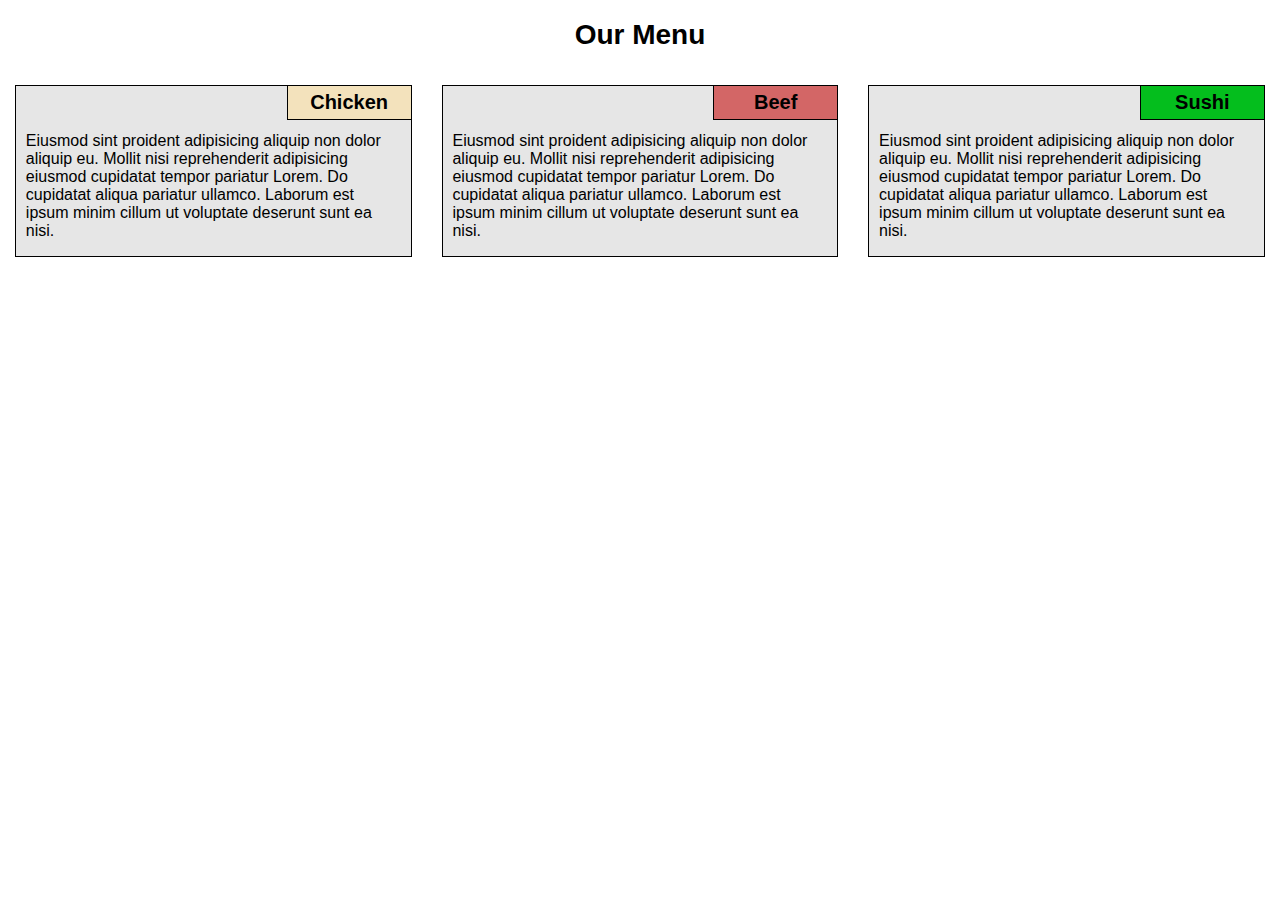
<file: mod2_solution/index.html>
<!DOCTYPE html>
<html lang="en">
<head>
    <meta charset="UTF-8">
    <meta http-equiv="X-UA-Compatible" content="IE=edge">
    <meta name="viewport" content="width=device-width, initial-scale=1.0">
    <link rel="stylesheet" href="css/style.css">
    <title>Module 2 Solution</title>
</head>
<body>
    <h1>Our Menu</h1>
    <div class="row">
        <section class="col-lg-4 col-md-6 col-sl-12">
            <div class="section">
                <h2 id="h2a">Chicken</h2>
                <p>Eiusmod sint proident adipisicing aliquip non dolor aliquip eu. Mollit nisi reprehenderit adipisicing eiusmod cupidatat tempor pariatur Lorem. Do cupidatat aliqua pariatur ullamco. Laborum est ipsum minim cillum ut voluptate deserunt sunt ea nisi.</p>
            </div>
        </section>
        <section class="col-lg-4 col-md-6 col-sl-12">
            <div class="section">    
                <h2 id="h2b">Beef</h2>
                <p>Eiusmod sint proident adipisicing aliquip non dolor aliquip eu. Mollit nisi reprehenderit adipisicing eiusmod cupidatat tempor pariatur Lorem. Do cupidatat aliqua pariatur ullamco. Laborum est ipsum minim cillum ut voluptate deserunt sunt ea nisi.</p>
            </div>
        </section>
        <section class="col-lg-4 col-md-12 col-sl-12">
            <div class="section">   
                <h2 id="h2c">Sushi</h2>
                <p>Eiusmod sint proident adipisicing aliquip non dolor aliquip eu. Mollit nisi reprehenderit adipisicing eiusmod cupidatat tempor pariatur Lorem. Do cupidatat aliqua pariatur ullamco. Laborum est ipsum minim cillum ut voluptate deserunt sunt ea nisi.</p>
            </div> 
        </section>
    </div>
</body>
</html>
</file>
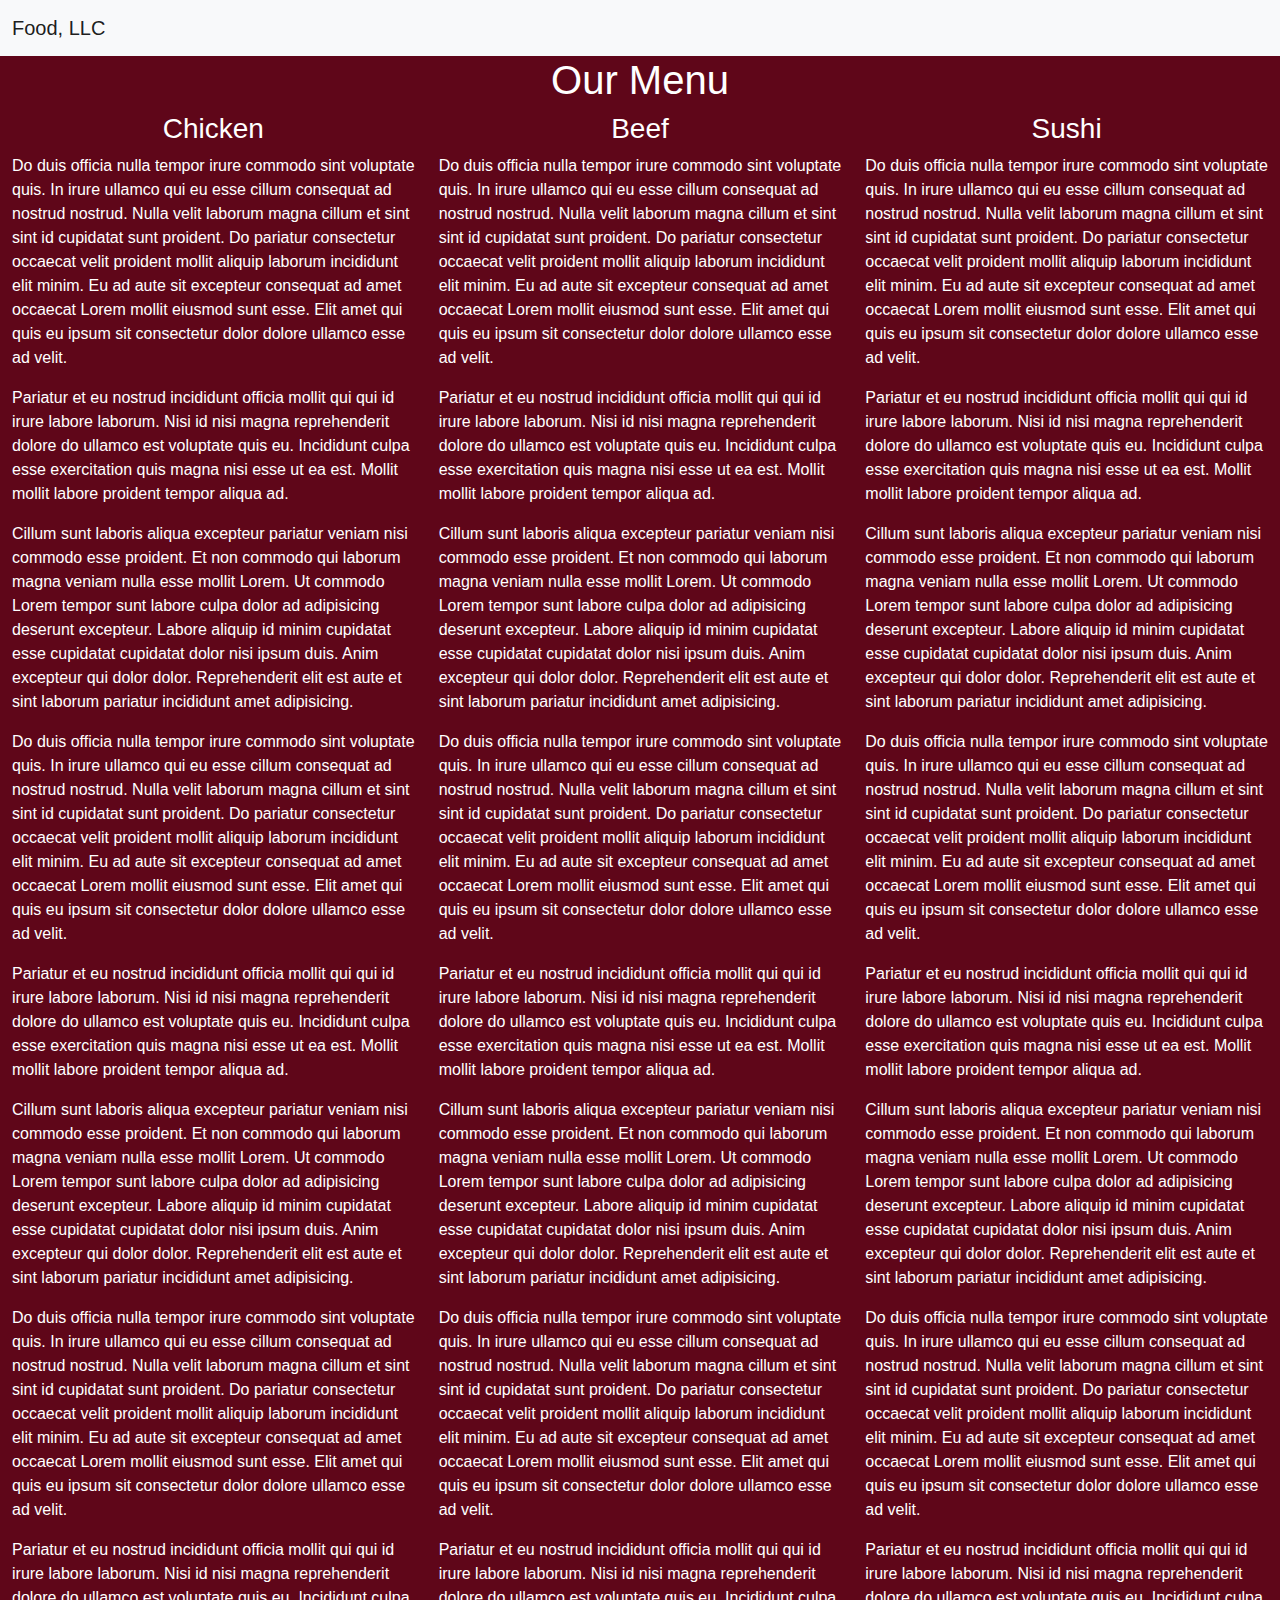
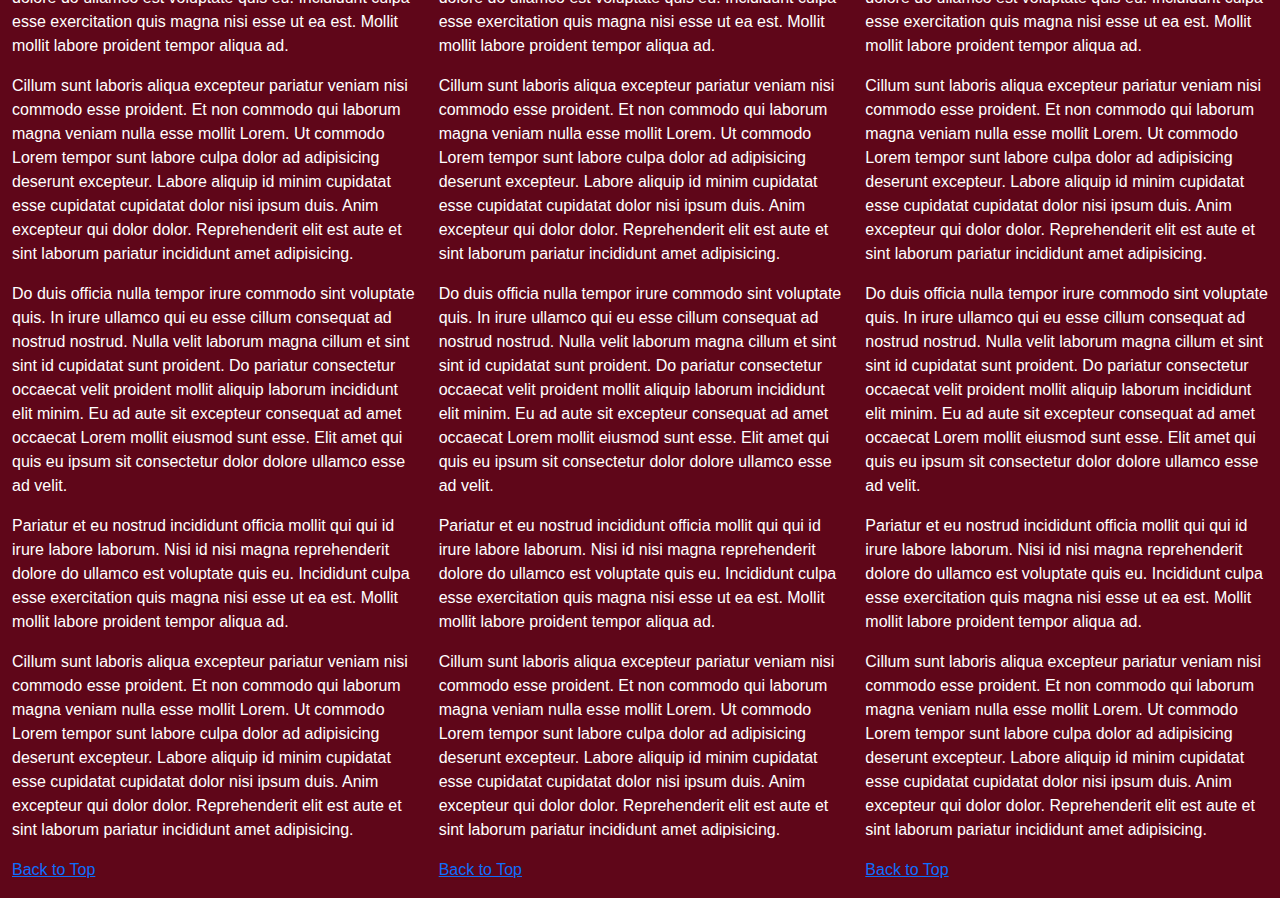
<file: mod3_solution/index.html>
<!DOCTYPE html>
<html lang="en">

<head>
    <meta charset="UTF-8">
    <meta http-equiv="X-UA-Compatible" content="IE=edge">
    <meta name="viewport" content="width=device-width, initial-scale=1.0">
    <title>Module 3 Solution</title>
    <link rel="stylesheet" href="bootstrap-5.1.0-dist/css/bootstrap.min.css">
    <link rel="stylesheet" href="bootstrap-5.1.0-dist/css/style.css">
</head>

<body>
    <!-- Navbar -->
    <header>
        <nav id="header-nav" class="navbar navbar-expand-sm navbar-light bg-light">
            <div class="container-fluid" id="container-nav">
                <a class="navbar-brand" href="#">Food, LLC</a>
                <button class="navbar-toggler" type="button" data-bs-toggle="collapse"
                    data-bs-target="#navbarSupportedContent" aria-controls="navbarSupportedContent"
                    aria-expanded="false" aria-label="Toggle navigation">
                    <span class="navbar-toggler-icon"></span>
                </button>
                <div class="collapse navbar-collapse" id="navbarSupportedContent">
                    <ul class="d-sm-none navbar-nav me-auto mb-2 mb-lg-0">
                        <li class="nav-item">
                            <a class="nav-link text-center" href="#chicken">Chicken</a>
                        </li>
                        <hr>
                        <li class="nav-item">
                            <a class="nav-link text-center" href="#beef">Beef</a>
                        </li>
                        <hr>
                        <li class="nav-item">
                            <a class="nav-link text-center" href="#sushi">Sushi</a>
                        </li>
                    </ul>
                </div>
        </nav>
    </header>

    <!-- Body -->
    <div class="body">
        <h1 class="text-center" id="top">Our Menu</h1>
        <div class="container-fluid" id="container-body">
            <div class="row">
                <div class="col-lorem col-md-4 col-sm-6 col-12">
                    <section>
                        <h3 class="text-center" id="chicken">Chicken</h3>
                        <p>Do duis officia nulla tempor irure commodo sint voluptate quis. In irure ullamco qui eu esse
                            cillum consequat ad nostrud nostrud. Nulla velit laborum magna cillum et sint sint id
                            cupidatat
                            sunt proident. Do pariatur consectetur occaecat velit proident mollit aliquip laborum
                            incididunt
                            elit minim. Eu ad aute sit excepteur consequat ad amet occaecat Lorem mollit eiusmod sunt
                            esse.
                            Elit amet qui quis eu ipsum sit consectetur dolor dolore ullamco esse ad velit.</p>
                        <p> Pariatur et eu nostrud incididunt officia mollit qui qui id irure labore laborum. Nisi id
                            nisi
                            magna reprehenderit dolore do ullamco est voluptate quis eu. Incididunt culpa esse
                            exercitation
                            quis magna nisi esse ut ea est. Mollit mollit labore proident tempor aliqua ad.</p>
                        <p>Cillum sunt laboris aliqua excepteur pariatur veniam nisi commodo esse proident. Et non
                            commodo
                            qui laborum magna veniam nulla esse mollit Lorem. Ut commodo Lorem tempor sunt labore culpa
                            dolor ad adipisicing deserunt excepteur. Labore aliquip id minim cupidatat esse cupidatat
                            cupidatat dolor nisi ipsum duis. Anim excepteur qui dolor dolor. Reprehenderit elit est aute
                            et
                            sint laborum pariatur incididunt amet adipisicing.</p>
                        <p>Do duis officia nulla tempor irure commodo sint voluptate quis. In irure ullamco qui eu esse
                            cillum consequat ad nostrud nostrud. Nulla velit laborum magna cillum et sint sint id
                            cupidatat
                            sunt proident. Do pariatur consectetur occaecat velit proident mollit aliquip laborum
                            incididunt
                            elit minim. Eu ad aute sit excepteur consequat ad amet occaecat Lorem mollit eiusmod sunt
                            esse.
                            Elit amet qui quis eu ipsum sit consectetur dolor dolore ullamco esse ad velit.</p>
                        <p> Pariatur et eu nostrud incididunt officia mollit qui qui id irure labore laborum. Nisi id
                            nisi
                            magna reprehenderit dolore do ullamco est voluptate quis eu. Incididunt culpa esse
                            exercitation
                            quis magna nisi esse ut ea est. Mollit mollit labore proident tempor aliqua ad.</p>
                        <p>Cillum sunt laboris aliqua excepteur pariatur veniam nisi commodo esse proident. Et non
                            commodo
                            qui laborum magna veniam nulla esse mollit Lorem. Ut commodo Lorem tempor sunt labore culpa
                            dolor ad adipisicing deserunt excepteur. Labore aliquip id minim cupidatat esse cupidatat
                            cupidatat dolor nisi ipsum duis. Anim excepteur qui dolor dolor. Reprehenderit elit est aute
                            et
                            sint laborum pariatur incididunt amet adipisicing.</p>
                        <p>Do duis officia nulla tempor irure commodo sint voluptate quis. In irure ullamco qui eu esse
                            cillum consequat ad nostrud nostrud. Nulla velit laborum magna cillum et sint sint id
                            cupidatat
                            sunt proident. Do pariatur consectetur occaecat velit proident mollit aliquip laborum
                            incididunt
                            elit minim. Eu ad aute sit excepteur consequat ad amet occaecat Lorem mollit eiusmod sunt
                            esse.
                            Elit amet qui quis eu ipsum sit consectetur dolor dolore ullamco esse ad velit.</p>
                        <p> Pariatur et eu nostrud incididunt officia mollit qui qui id irure labore laborum. Nisi id
                            nisi
                            magna reprehenderit dolore do ullamco est voluptate quis eu. Incididunt culpa esse
                            exercitation
                            quis magna nisi esse ut ea est. Mollit mollit labore proident tempor aliqua ad.</p>
                        <p>Cillum sunt laboris aliqua excepteur pariatur veniam nisi commodo esse proident. Et non
                            commodo
                            qui laborum magna veniam nulla esse mollit Lorem. Ut commodo Lorem tempor sunt labore culpa
                            dolor ad adipisicing deserunt excepteur. Labore aliquip id minim cupidatat esse cupidatat
                            cupidatat dolor nisi ipsum duis. Anim excepteur qui dolor dolor. Reprehenderit elit est aute
                            et
                            sint laborum pariatur incididunt amet adipisicing.</p>
                        <p>Do duis officia nulla tempor irure commodo sint voluptate quis. In irure ullamco qui eu esse
                            cillum consequat ad nostrud nostrud. Nulla velit laborum magna cillum et sint sint id
                            cupidatat
                            sunt proident. Do pariatur consectetur occaecat velit proident mollit aliquip laborum
                            incididunt
                            elit minim. Eu ad aute sit excepteur consequat ad amet occaecat Lorem mollit eiusmod sunt
                            esse.
                            Elit amet qui quis eu ipsum sit consectetur dolor dolore ullamco esse ad velit.</p>
                        <p> Pariatur et eu nostrud incididunt officia mollit qui qui id irure labore laborum. Nisi id
                            nisi
                            magna reprehenderit dolore do ullamco est voluptate quis eu. Incididunt culpa esse
                            exercitation
                            quis magna nisi esse ut ea est. Mollit mollit labore proident tempor aliqua ad.</p>
                        <p>Cillum sunt laboris aliqua excepteur pariatur veniam nisi commodo esse proident. Et non
                            commodo
                            qui laborum magna veniam nulla esse mollit Lorem. Ut commodo Lorem tempor sunt labore culpa
                            dolor ad adipisicing deserunt excepteur. Labore aliquip id minim cupidatat esse cupidatat
                            cupidatat dolor nisi ipsum duis. Anim excepteur qui dolor dolor. Reprehenderit elit est aute
                            et
                            sint laborum pariatur incididunt amet adipisicing.</p>
                        <a href="#top">
                            <p>Back to Top</p>
                        </a>
                    </section>
                </div>
                <div class="col-lorem col-md-4 col-sm-6 col-12">
                    <section>
                        <h3 class="text-center" id="beef">Beef</h3>
                        <p>Do duis officia nulla tempor irure commodo sint voluptate quis. In irure ullamco qui eu esse
                            cillum consequat ad nostrud nostrud. Nulla velit laborum magna cillum et sint sint id
                            cupidatat
                            sunt proident. Do pariatur consectetur occaecat velit proident mollit aliquip laborum
                            incididunt
                            elit minim. Eu ad aute sit excepteur consequat ad amet occaecat Lorem mollit eiusmod sunt
                            esse.
                            Elit amet qui quis eu ipsum sit consectetur dolor dolore ullamco esse ad velit.</p>
                        <p> Pariatur et eu nostrud incididunt officia mollit qui qui id irure labore laborum. Nisi id
                            nisi
                            magna reprehenderit dolore do ullamco est voluptate quis eu. Incididunt culpa esse
                            exercitation
                            quis magna nisi esse ut ea est. Mollit mollit labore proident tempor aliqua ad.</p>
                        <p>Cillum sunt laboris aliqua excepteur pariatur veniam nisi commodo esse proident. Et non
                            commodo
                            qui laborum magna veniam nulla esse mollit Lorem. Ut commodo Lorem tempor sunt labore culpa
                            dolor ad adipisicing deserunt excepteur. Labore aliquip id minim cupidatat esse cupidatat
                            cupidatat dolor nisi ipsum duis. Anim excepteur qui dolor dolor. Reprehenderit elit est aute
                            et
                            sint laborum pariatur incididunt amet adipisicing.</p>
                        <p>Do duis officia nulla tempor irure commodo sint voluptate quis. In irure ullamco qui eu esse
                            cillum consequat ad nostrud nostrud. Nulla velit laborum magna cillum et sint sint id
                            cupidatat
                            sunt proident. Do pariatur consectetur occaecat velit proident mollit aliquip laborum
                            incididunt
                            elit minim. Eu ad aute sit excepteur consequat ad amet occaecat Lorem mollit eiusmod sunt
                            esse.
                            Elit amet qui quis eu ipsum sit consectetur dolor dolore ullamco esse ad velit.</p>
                        <p> Pariatur et eu nostrud incididunt officia mollit qui qui id irure labore laborum. Nisi id
                            nisi
                            magna reprehenderit dolore do ullamco est voluptate quis eu. Incididunt culpa esse
                            exercitation
                            quis magna nisi esse ut ea est. Mollit mollit labore proident tempor aliqua ad.</p>
                        <p>Cillum sunt laboris aliqua excepteur pariatur veniam nisi commodo esse proident. Et non
                            commodo
                            qui laborum magna veniam nulla esse mollit Lorem. Ut commodo Lorem tempor sunt labore culpa
                            dolor ad adipisicing deserunt excepteur. Labore aliquip id minim cupidatat esse cupidatat
                            cupidatat dolor nisi ipsum duis. Anim excepteur qui dolor dolor. Reprehenderit elit est aute
                            et
                            sint laborum pariatur incididunt amet adipisicing.</p>
                        <p>Do duis officia nulla tempor irure commodo sint voluptate quis. In irure ullamco qui eu esse
                            cillum consequat ad nostrud nostrud. Nulla velit laborum magna cillum et sint sint id
                            cupidatat
                            sunt proident. Do pariatur consectetur occaecat velit proident mollit aliquip laborum
                            incididunt
                            elit minim. Eu ad aute sit excepteur consequat ad amet occaecat Lorem mollit eiusmod sunt
                            esse.
                            Elit amet qui quis eu ipsum sit consectetur dolor dolore ullamco esse ad velit.</p>
                        <p> Pariatur et eu nostrud incididunt officia mollit qui qui id irure labore laborum. Nisi id
                            nisi
                            magna reprehenderit dolore do ullamco est voluptate quis eu. Incididunt culpa esse
                            exercitation
                            quis magna nisi esse ut ea est. Mollit mollit labore proident tempor aliqua ad.</p>
                        <p>Cillum sunt laboris aliqua excepteur pariatur veniam nisi commodo esse proident. Et non
                            commodo
                            qui laborum magna veniam nulla esse mollit Lorem. Ut commodo Lorem tempor sunt labore culpa
                            dolor ad adipisicing deserunt excepteur. Labore aliquip id minim cupidatat esse cupidatat
                            cupidatat dolor nisi ipsum duis. Anim excepteur qui dolor dolor. Reprehenderit elit est aute
                            et
                            sint laborum pariatur incididunt amet adipisicing.</p>
                        <p>Do duis officia nulla tempor irure commodo sint voluptate quis. In irure ullamco qui eu esse
                            cillum consequat ad nostrud nostrud. Nulla velit laborum magna cillum et sint sint id
                            cupidatat
                            sunt proident. Do pariatur consectetur occaecat velit proident mollit aliquip laborum
                            incididunt
                            elit minim. Eu ad aute sit excepteur consequat ad amet occaecat Lorem mollit eiusmod sunt
                            esse.
                            Elit amet qui quis eu ipsum sit consectetur dolor dolore ullamco esse ad velit.</p>
                        <p> Pariatur et eu nostrud incididunt officia mollit qui qui id irure labore laborum. Nisi id
                            nisi
                            magna reprehenderit dolore do ullamco est voluptate quis eu. Incididunt culpa esse
                            exercitation
                            quis magna nisi esse ut ea est. Mollit mollit labore proident tempor aliqua ad.</p>
                        <p>Cillum sunt laboris aliqua excepteur pariatur veniam nisi commodo esse proident. Et non
                            commodo
                            qui laborum magna veniam nulla esse mollit Lorem. Ut commodo Lorem tempor sunt labore culpa
                            dolor ad adipisicing deserunt excepteur. Labore aliquip id minim cupidatat esse cupidatat
                            cupidatat dolor nisi ipsum duis. Anim excepteur qui dolor dolor. Reprehenderit elit est aute
                            et
                            sint laborum pariatur incididunt amet adipisicing.</p>
                        <a href="#top">
                            <p>Back to Top</p>
                        </a>
                    </section>
                </div>
                <div class="col-lorem col-md-4 col-sm-12 col-12">
                    <section>
                        <h3 class="text-center" id="sushi">Sushi</h3>
                        <p>Do duis officia nulla tempor irure commodo sint voluptate quis. In irure ullamco qui eu esse
                            cillum consequat ad nostrud nostrud. Nulla velit laborum magna cillum et sint sint id
                            cupidatat
                            sunt proident. Do pariatur consectetur occaecat velit proident mollit aliquip laborum
                            incididunt
                            elit minim. Eu ad aute sit excepteur consequat ad amet occaecat Lorem mollit eiusmod sunt
                            esse.
                            Elit amet qui quis eu ipsum sit consectetur dolor dolore ullamco esse ad velit.</p>
                        <p> Pariatur et eu nostrud incididunt officia mollit qui qui id irure labore laborum. Nisi id
                            nisi
                            magna reprehenderit dolore do ullamco est voluptate quis eu. Incididunt culpa esse
                            exercitation
                            quis magna nisi esse ut ea est. Mollit mollit labore proident tempor aliqua ad.</p>
                        <p>Cillum sunt laboris aliqua excepteur pariatur veniam nisi commodo esse proident. Et non
                            commodo
                            qui laborum magna veniam nulla esse mollit Lorem. Ut commodo Lorem tempor sunt labore culpa
                            dolor ad adipisicing deserunt excepteur. Labore aliquip id minim cupidatat esse cupidatat
                            cupidatat dolor nisi ipsum duis. Anim excepteur qui dolor dolor. Reprehenderit elit est aute
                            et
                            sint laborum pariatur incididunt amet adipisicing.</p>
                        <p>Do duis officia nulla tempor irure commodo sint voluptate quis. In irure ullamco qui eu esse
                            cillum consequat ad nostrud nostrud. Nulla velit laborum magna cillum et sint sint id
                            cupidatat
                            sunt proident. Do pariatur consectetur occaecat velit proident mollit aliquip laborum
                            incididunt
                            elit minim. Eu ad aute sit excepteur consequat ad amet occaecat Lorem mollit eiusmod sunt
                            esse.
                            Elit amet qui quis eu ipsum sit consectetur dolor dolore ullamco esse ad velit.</p>
                        <p> Pariatur et eu nostrud incididunt officia mollit qui qui id irure labore laborum. Nisi id
                            nisi
                            magna reprehenderit dolore do ullamco est voluptate quis eu. Incididunt culpa esse
                            exercitation
                            quis magna nisi esse ut ea est. Mollit mollit labore proident tempor aliqua ad.</p>
                        <p>Cillum sunt laboris aliqua excepteur pariatur veniam nisi commodo esse proident. Et non
                            commodo
                            qui laborum magna veniam nulla esse mollit Lorem. Ut commodo Lorem tempor sunt labore culpa
                            dolor ad adipisicing deserunt excepteur. Labore aliquip id minim cupidatat esse cupidatat
                            cupidatat dolor nisi ipsum duis. Anim excepteur qui dolor dolor. Reprehenderit elit est aute
                            et
                            sint laborum pariatur incididunt amet adipisicing.</p>
                        <p>Do duis officia nulla tempor irure commodo sint voluptate quis. In irure ullamco qui eu esse
                            cillum consequat ad nostrud nostrud. Nulla velit laborum magna cillum et sint sint id
                            cupidatat
                            sunt proident. Do pariatur consectetur occaecat velit proident mollit aliquip laborum
                            incididunt
                            elit minim. Eu ad aute sit excepteur consequat ad amet occaecat Lorem mollit eiusmod sunt
                            esse.
                            Elit amet qui quis eu ipsum sit consectetur dolor dolore ullamco esse ad velit.</p>
                        <p> Pariatur et eu nostrud incididunt officia mollit qui qui id irure labore laborum. Nisi id
                            nisi
                            magna reprehenderit dolore do ullamco est voluptate quis eu. Incididunt culpa esse
                            exercitation
                            quis magna nisi esse ut ea est. Mollit mollit labore proident tempor aliqua ad.</p>
                        <p>Cillum sunt laboris aliqua excepteur pariatur veniam nisi commodo esse proident. Et non
                            commodo
                            qui laborum magna veniam nulla esse mollit Lorem. Ut commodo Lorem tempor sunt labore culpa
                            dolor ad adipisicing deserunt excepteur. Labore aliquip id minim cupidatat esse cupidatat
                            cupidatat dolor nisi ipsum duis. Anim excepteur qui dolor dolor. Reprehenderit elit est aute
                            et
                            sint laborum pariatur incididunt amet adipisicing.</p>
                        <p>Do duis officia nulla tempor irure commodo sint voluptate quis. In irure ullamco qui eu esse
                            cillum consequat ad nostrud nostrud. Nulla velit laborum magna cillum et sint sint id
                            cupidatat
                            sunt proident. Do pariatur consectetur occaecat velit proident mollit aliquip laborum
                            incididunt
                            elit minim. Eu ad aute sit excepteur consequat ad amet occaecat Lorem mollit eiusmod sunt
                            esse.
                            Elit amet qui quis eu ipsum sit consectetur dolor dolore ullamco esse ad velit.</p>
                        <p> Pariatur et eu nostrud incididunt officia mollit qui qui id irure labore laborum. Nisi id
                            nisi
                            magna reprehenderit dolore do ullamco est voluptate quis eu. Incididunt culpa esse
                            exercitation
                            quis magna nisi esse ut ea est. Mollit mollit labore proident tempor aliqua ad.</p>
                        <p>Cillum sunt laboris aliqua excepteur pariatur veniam nisi commodo esse proident. Et non
                            commodo
                            qui laborum magna veniam nulla esse mollit Lorem. Ut commodo Lorem tempor sunt labore culpa
                            dolor ad adipisicing deserunt excepteur. Labore aliquip id minim cupidatat esse cupidatat
                            cupidatat dolor nisi ipsum duis. Anim excepteur qui dolor dolor. Reprehenderit elit est aute
                            et
                            sint laborum pariatur incididunt amet adipisicing.</p>
                        <a href="#top">
                            <p>Back to Top</p>
                        </a>
                    </section>
                </div>
            </div>
        </div>
    </div>

    <!-- Js Pluins -->
    <script src="https://cdn.jsdelivr.net/npm/bootstrap@5.1.0/dist/js/bootstrap.bundle.min.js"
        integrity="sha384-U1DAWAznBHeqEIlVSCgzq+c9gqGAJn5c/t99JyeKa9xxaYpSvHU5awsuZVVFIhvj"
        crossorigin="anonymous"></script>
</body>

</html>
</file>
<file: mod2_solution/css/style.css>
* {
    box-sizing: border-box;
}

body {
    font-family: Arial, Helvetica, sans-serif;
    margin: 0px;
    padding: 0px;
}

h1 {
    font-size: 175%;
    text-align: center;
}

div {
    border: 1px solid black;
    background-color: #e1e1e1;
    width: 90%;
    height: auto;
}

section {
  margin: 0px;  
  padding: 15px;
  position: relative;
  margin-left: auto;
  margin-right: auto;
}

div.section {
  padding-top: 30px;
  background-color: #e1e1e1d7;
  border: 1px solid black;
  margin-left: auto;
  margin-right: auto;
  width: auto;
}

h2 {
    font-size: 125%;
    position:absolute;
    top: 15px;
    right: 15px;
    border: black 1px solid;
    width: 125px;
    height: 35px;
    text-align: center;
    padding: 5px;
    margin: 0px;
}

p {
    width: 95%;
    margin-right: auto;
    margin-left: auto;
}

.row {
    width: 100%;
    border: 0px;
}

/** Desktop **/
@media (min-width: 992px) {
    .col-lg-1, .col-lg-2, .col-lg-3, .col-lg-4, .col-lg-5, .col-lg-6, .col-lg-7, .col-lg-8, .col-lg-9, .col-lg-10, .col-lg-11, .col-lg-12 {
    float: left;
    }
    .col-lg-1 {
      width: 8.33%;
    }
    .col-lg-2 {
      width: 16.66%;
    }
    .col-lg-3 {
      width: 25%;
    }
    .col-lg-4 {
      width: 33.33%;
    }
    .col-lg-5 {
      width: 41.66%;
    }
    .col-lg-6 {
      width: 50%;
    }
    .col-lg-7 {
      width: 58.33%;
    }
    .col-lg-8 {
      width: 66.66%;
    }
    .col-lg-9 {
      width: 74.99%;
    }
    .col-lg-10 {
      width: 83.33%;
    }
    .col-lg-11 {
      width: 91.66%;
    }
    .col-lg-12 {
      width: 100%;
    }
  }

/** Tablet **/
@media (min-width: 768px) and (max-width: 991px) {
    .col-md-1, .col-md-2, .col-md-3, .col-md-4, .col-md-5, .col-md-6, .col-md-7, .col-md-8, .col-md-9, .col-md-10, .col-md-11, .col-md-12 {
      float: left;
    }
    .col-md-1 {
      width: 8.33%;
    }
    .col-md-2 {
      width: 16.66%;
    }
    .col-md-3 {
      width: 25%;
    }
    .col-md-4 {
      width: 33.33%;
    }
    .col-md-5 {
      width: 41.66%;
    }
    .col-md-6 {
      width: 50%;
    }
    .col-md-7 {
      width: 58.33%;
    }
    .col-md-8 {
      width: 66.66%;
    }
    .col-md-9 {
      width: 74.99%;
    }
    .col-md-10 {
      width: 83.33%;
    }
    .col-md-11 {
      width: 91.66%;
    }
    .col-md-12 {
      width: 100%;
    }
  }

/** Mobile **/
@media (max-width: 767px) {
    .col-sl-1, .col-sl-2, .col-sl-3, .col-sl-4, .col-sl-5, .col-sl-6, .col-sl-7, .col-sl-8, .col-sl-9, .col-sl-10, .col-sl-11, .col-sl-12 {
      float: left;
    }
    .col-sl-1 {
      width: 8.33%;
    }
    .col-sl-2 {
      width: 16.66%;
    }
    .col-sl-3 {
      width: 25%;
    }
    .col-sl-4 {
      width: 33.33%;
    }
    .col-sl-5 {
      width: 41.66%;
    }
    .col-sl-6 {
      width: 50%;
    }
    .col-sl-7 {
      width: 58.33%;
    }
    .col-sl-8 {
      width: 66.66%;
    }
    .col-sl-9 {
      width: 74.99%;
    }
    .col-sl-10 {
      width: 83.33%;
    }
    .col-sl-11 {
      width: 91.66%;
    }
    .col-sl-12 {
      width: 100%;
    }
  }  

#h2a {
  background-color: #f3e2bc;
}
#h2b {
  background-color:#d36666;
}
#h2c {
  background-color:#04be1d;
}
</file>
<file: mod3_solution/bootstrap-5.1.0-dist/css/style.css>
* {
    box-sizing: border-box;
}
body {
    font-family: Arial, Helvetica, sans-serif;
    color: white;
    background-color: rgb(95, 6, 25);
}
a.nav-link {
    text-align: center;
}
h1 {
    text-align: center;
}
hr {
    margin-top: 0px;
    margin-bottom: 0px;
}
</file>
